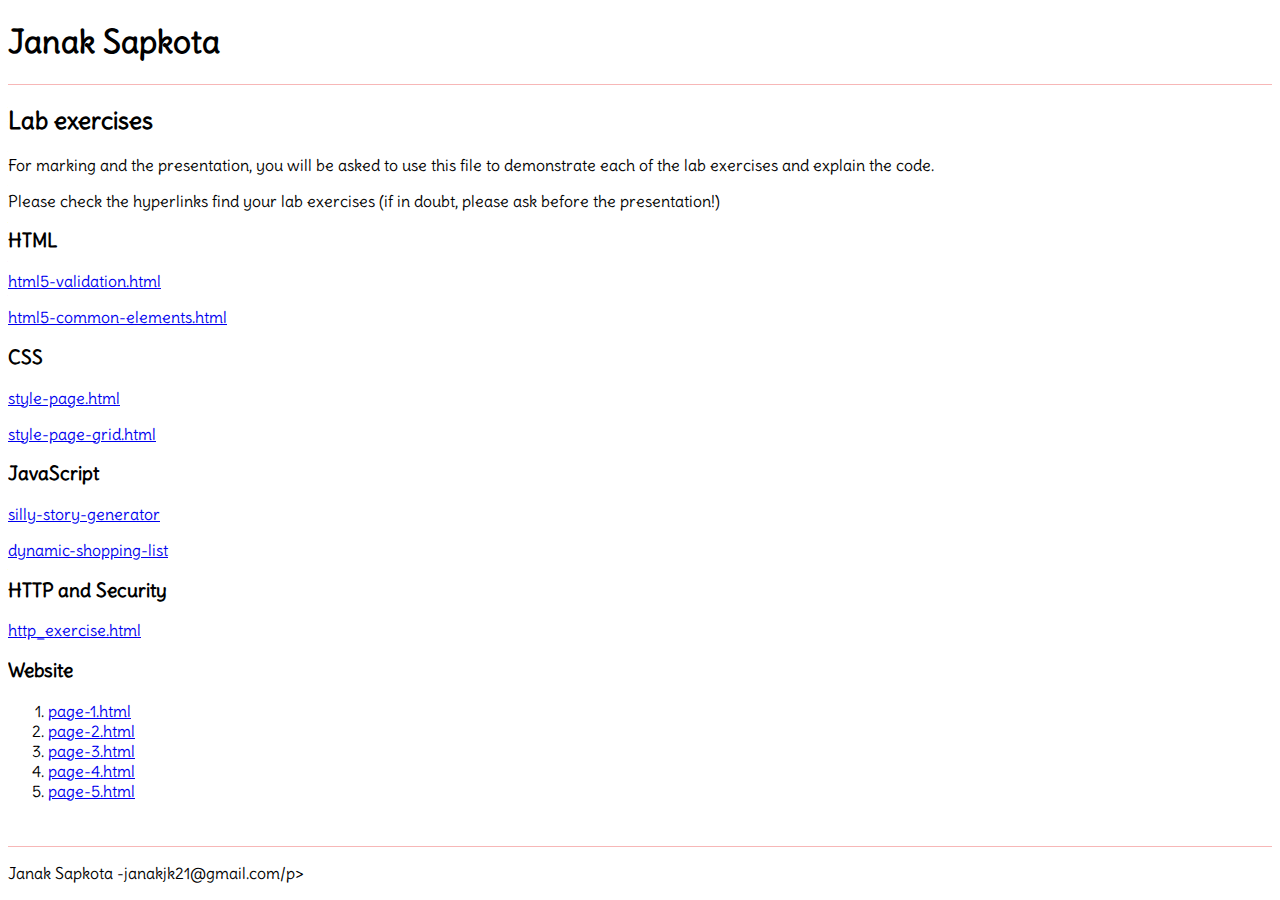
<file: index.html>
<!doctype html>
<html lang="en">

<head>
    <title>Lab exercise CSS</title>
    <meta charset="utf-8" />
    <meta name="description" content="WSD lab exercises" />
    <link href="https://fonts.googleapis.com/css2?family=Delius&display=swap" rel="stylesheet">
    <!-- css to external file! -->
    <style type="text/css">
        body {
            font-family: 'Delius', cursive;
        }
        
        header {
            border-bottom: 0.1vw solid #f7b7b7;
        }
        
        footer {
            margin-top: 5vh;
            border-top: 0.1vw solid #f7b7b7;
        }
    </style>
</head>

<body>
    <header>
        <h1>Janak Sapkota</h1>
    </header>
    <h2>Lab exercises</h2>
    <p>For marking and the presentation, you will be asked to use this file to demonstrate each of the lab exercises and explain the code.</p>
    <p>Please check the hyperlinks find your lab exercises (if in doubt, please ask before the presentation!)</p>
    <nav id="lab">
        <h3>HTML</h3>
        <p><a target="_blank" href="./htlm5-validation.html">html5-validation.html</a></p>
        <p><a target="_blank" href="./html5-common- elements.html">html5-common-elements.html</a></p>
        <h3>CSS</h3>
        <p><a target="_blank" href="./style-page.html">style-page.html</a></label>
        </p>
        <p><a target="_blank" href="./style-page-grid.html">style-page-grid.html</a></p>
        <h3>JavaScript</h3>
        <p><a target="_blank" href="./sillistory.html">silly-story-generator</a></p>
        <p><a target="_blank" href="dynamic-shopping-list.html">dynamic-shopping-list</a></p>
        <h3>HTTP and Security</h3>
        <p><a target="_blank" href="http_exercise.html">http_exercise.html</a></p>
        <h3>Website</h3>
        <ol>
            <li><a target="_blank" href="./websit1/index.html">page-1.html</a></li>
            <li><a target="_blank" href="./websit1/aboutus/aboutus.html">page-2.html</a></li>
            <li><a target="_blank" href="./websit1/card/card.html">page-3.html</a></li>
            <li><a target="_blank" href="./websit1/contacthtm/contact.html">page-4.html</a></li>
            <li><a target="_blank" href="./websit1/services/services.html">page-5.html</a></li>
        </ol>
    </nav>
    <footer>
        <p>Janak Sapkota -janakjk21@gmail.com/p>
    </footer>
</body>

</html>
</file>
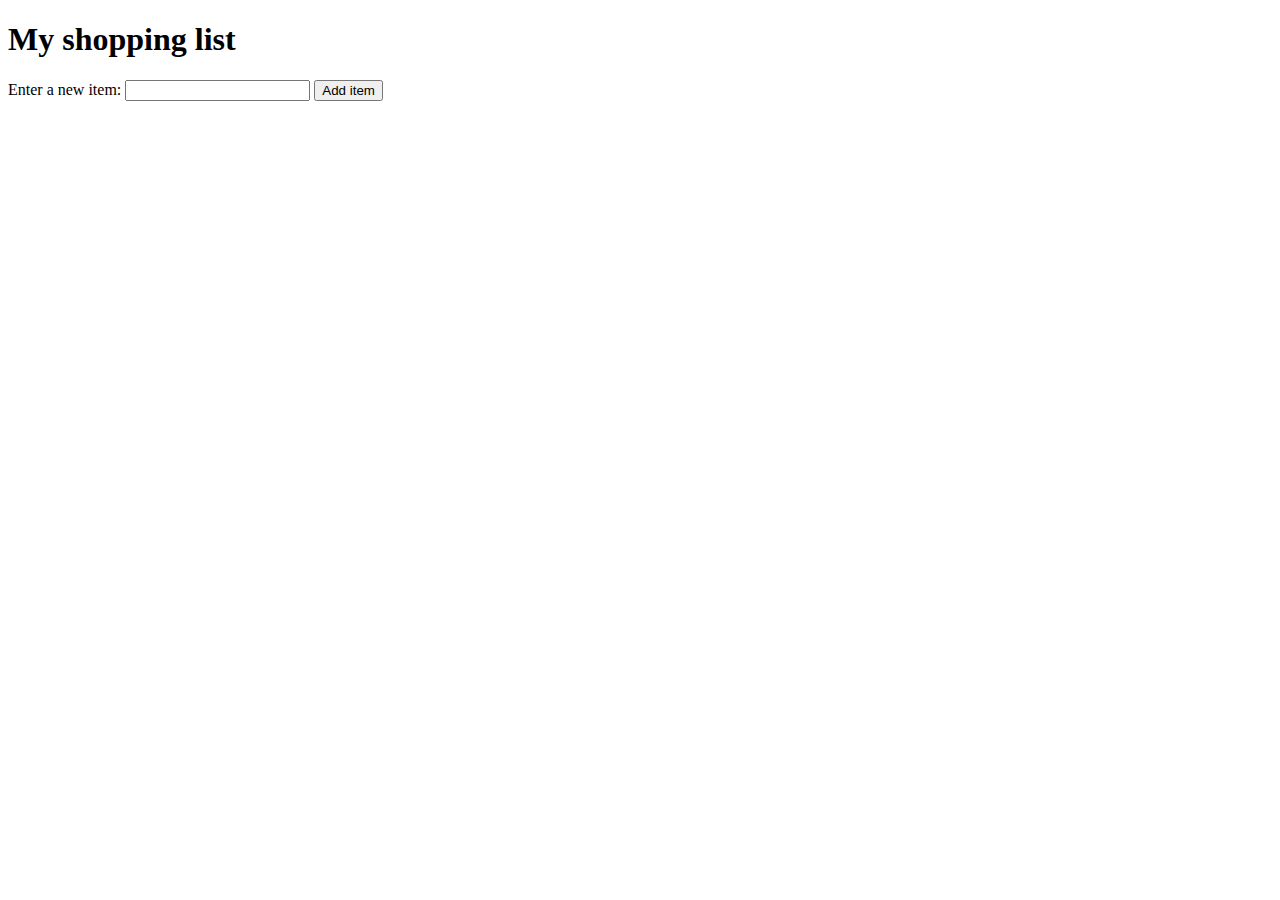
<file: dynamic-shopping-list.html>
<!DOCTYPE html>
<html>
  <head>
    <meta charset="utf-8">
    <meta name="viewport" content="width=device-width, initial-scale=1.0">
    <title>Shopping list example</title>
    <style>
      li {
        margin-bottom: 10px;
      }

      li button {
        font-size: 8px;
        margin-left: 20px;
        color: #666;
      }
    </style>
  </head>
  <body>

    <h1>My shopping list</h1>

    <div>
      <label for="item">Enter a new item:</label>
      <input type="text" name="item" id="item">
      <button>Add item</button>
    </div>

    <ul>

    </ul>

    <script>
      const list = document.querySelector('ul');
      const input = document.querySelector('input');
      const button = document.querySelector('button');

      button.onclick = function() {
        let myItem = input.value;
        input.value = '';

        const listItem = document.createElement('li');
        const listText = document.createElement('span');
        const listBtn = document.createElement('button');

        listItem.appendChild(listText);
        listText.textContent = myItem;
        listItem.appendChild(listBtn);
        listBtn.textContent = 'Delete';
        list.appendChild(listItem);

        listBtn.onclick = function(e) {
          list.removeChild(listItem);
        }

        input.focus();
      }
    </script>
  </body>
</html>
</file>
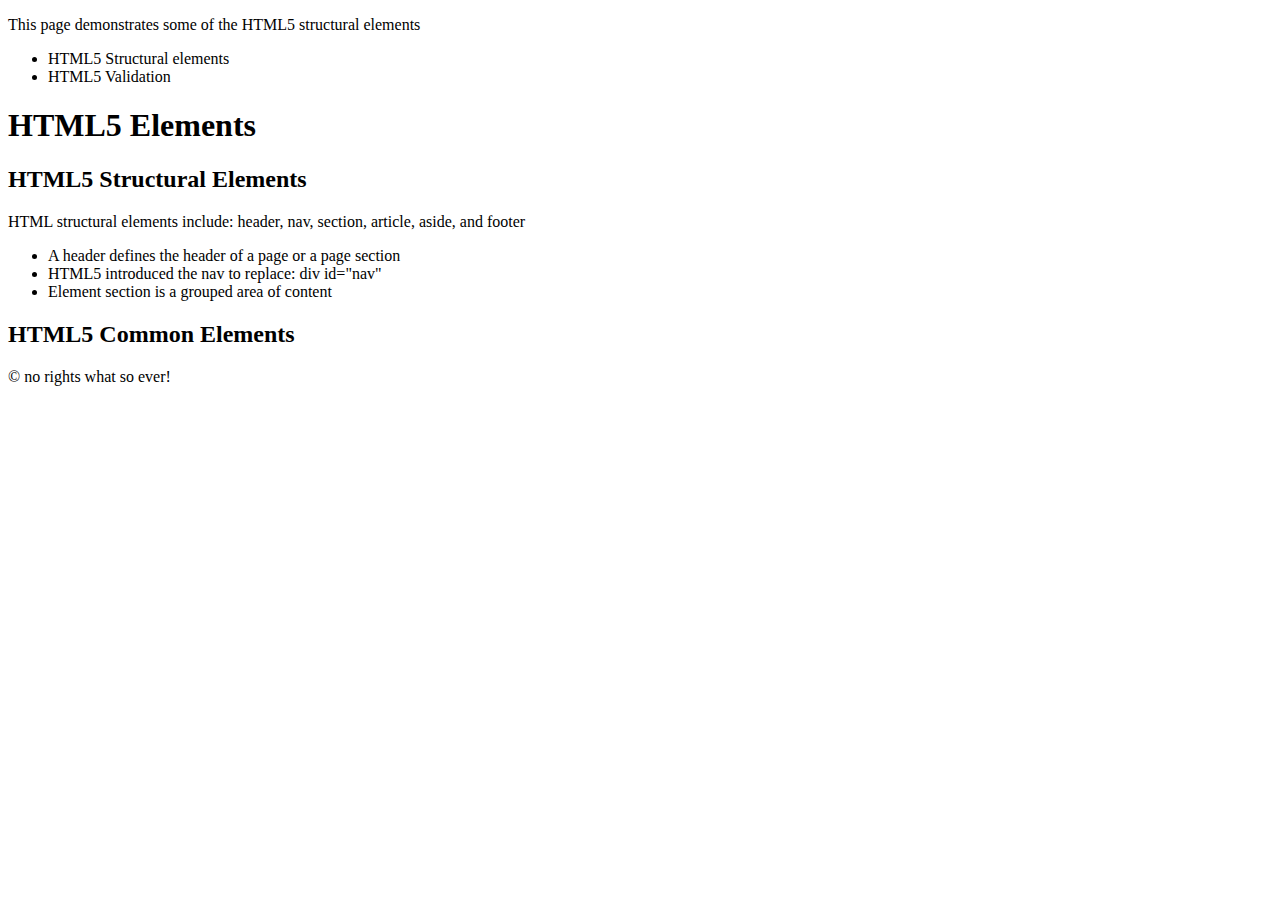
<file: htlm5-validation.html>
<!doctype html>
<html lang="en">
<head>
   <title>Lab exercise html5</title>
   <meta charset="utf-8" />
   <meta name="author" content="your-name" />
   <meta name="description" content="HTML5 lab exercises" />
</head>
<body>

        <header>
           <p>This page demonstrates some of the HTML5 structural elements</p>
        </header>
     
        <nav>
           <ul>
              <li>HTML5 Structural elements</li>
              <li>HTML5 Validation</li>
           </ul>
        </nav>
     
        <section id="html-elements">
           <h1>HTML5 Elements</h1>
           
           <section id="html5-structural-elements">
              <h2>HTML5 Structural Elements</h2>
              <p>HTML structural elements include: header, nav, section, 
                 article, aside, and footer</p>
              <ul>
                 <li>
                    A header defines the header of a page or a page section
                 <li>
                    HTML5 introduced the nav to replace: div id="nav"
                 </li>
                 <li>
                    Element section is a grouped area of content
                 </li>
               </ul>
           </section>
           
           <section id="html5-common-elements">
              <h2>HTML5 Common Elements</h2>
           </section>
           
        </section>
        
        <footer>
           © no rights what so ever!
        </footer>
     
    
</body>
</html>
</file>
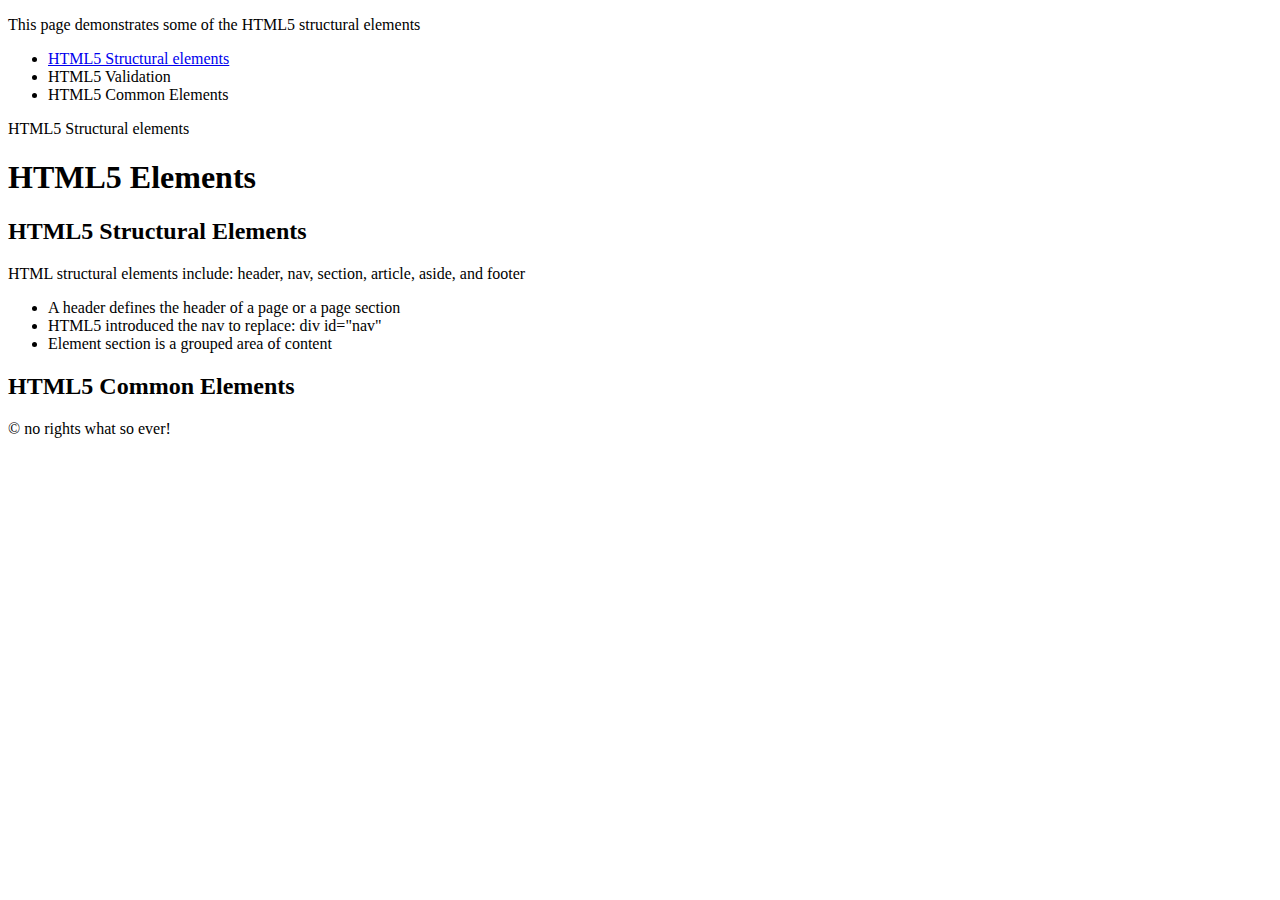
<file: html5-common- elements.html>
<!doctype html>
<html lang="en">
<head>
   <title>Lab exercise html5</title>
   <meta charset="utf-8" />
   <meta name="author" content="your-name" />
   <meta name="description" content="HTML5 lab exercises" />
</head>
<body>
    <header>
      <p>This page demonstrates some of the HTML5 structural elements</p>
   </header>

   <nav>
      <ul>

      <li>
         <!--a href="html5-structural-elements.html">HTML5 Structural elements</a-->
         <a href="#html5-elements">HTML5 Structural elements</a>
      </li>
      <li>HTML5 Validation</li>
      <li>HTML5 Common Elements</li>
   </ul>
</nav>
         <li>HTML5 Structural elements</li>
      </ul>
   </nav>

   <section id="html-elements">
      <h1>HTML5 Elements</h1>
      
      <section id="html5-structural-elements">
         <h2>HTML5 Structural Elements</h2>
         <p>HTML structural elements include: header, nav, section, 
            article, aside, and footer</p>
         <ul>
            <li>
               A header defines the header of a page or a page section
            </li>
            <li>
               HTML5 introduced the nav to replace: div id="nav"
            </li>
            <li>
               Element section is a grouped area of content
            </li>
          </ul>
      </section>
      
      <section id="html5-common-elements">
         <h2>HTML5 Common Elements</h2>
      </section>
      
   </section>
   
   <footer>
      &copy; no rights what so ever!
   </footer>
</body>
</html>
</file>
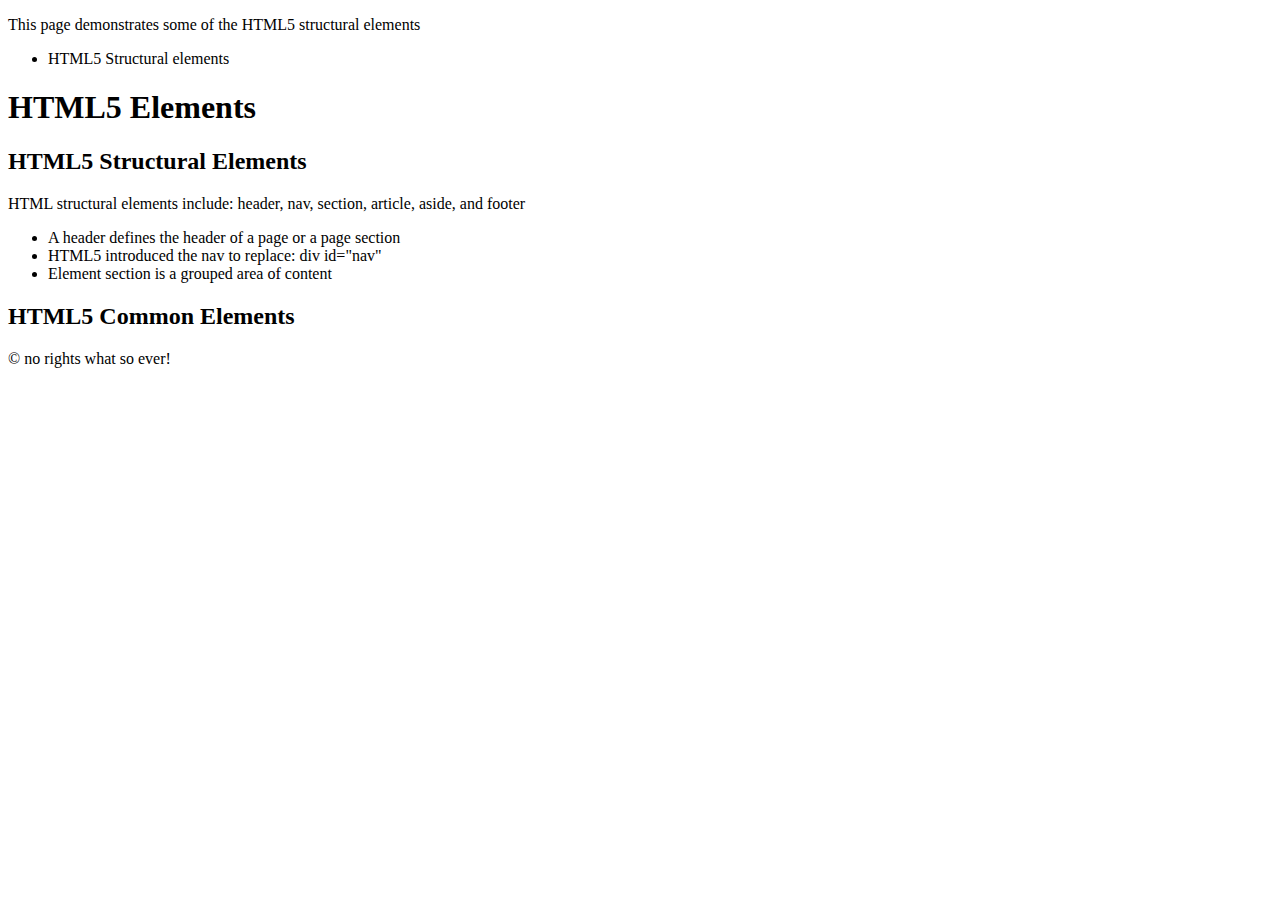
<file: html5-structural-elements.html>
<!doctype html>
<html lang="en">
<head>
   <title>Lab exercise html5</title>
   <meta charset="utf-8" />
   <meta name="author" content="your-name" />
   <meta name="description" content="HTML5 lab exercises" />
</head>
<body>
    <header>
      <p>This page demonstrates some of the HTML5 structural elements</p>
   </header>

   <nav>
      <ul>
         <li>HTML5 Structural elements</li>
      </ul>
   </nav>

   <section id="html-elements">
      <h1>HTML5 Elements</h1>
      
      <section id="html5-structural-elements">
         <h2>HTML5 Structural Elements</h2>
         <p>HTML structural elements include: header, nav, section, 
            article, aside, and footer</p>
         <ul>
            <li>
               A header defines the header of a page or a page section
            </li>
            <li>
               HTML5 introduced the nav to replace: div id="nav"
            </li>
            <li>
               Element section is a grouped area of content
            </li>
          </ul>
      </section>
      
      <section id="html5-common-elements">
         <h2>HTML5 Common Elements</h2>
      </section>
      
   </section>
   
   <footer>
      &copy; no rights what so ever!
   </footer>
</body>
</html>
</file>
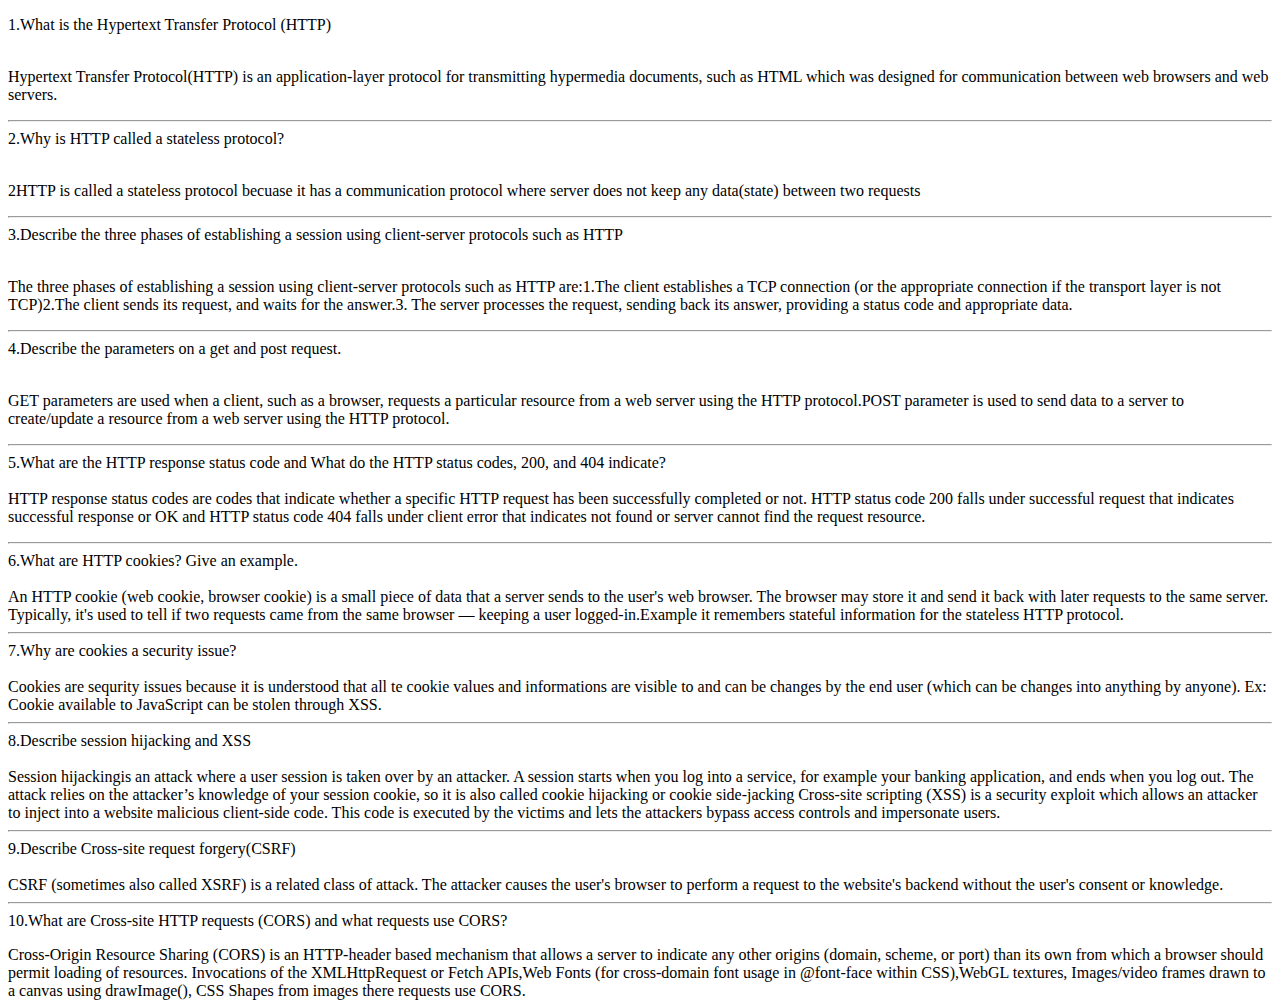
<file: http_exercise.html>
<!doctype html>
<html lang="en">

<head>
    <title>http_exercise.html</title>
    <meta charset="utf-8" />
    <meta name="author" content="your-name" />
    <meta name="description" content="http_exercise.html" />
</head>

<body>
    <p>1.What is the Hypertext Transfer Protocol (HTTP)<br><br>

        <p>Hypertext Transfer Protocol(HTTP) is an application-layer protocol for transmitting hypermedia documents, such as HTML which was designed for communication between web browsers and web servers.
        </p>
        <hr> 2.Why is HTTP called a stateless protocol?<br><br>
        <p>2HTTP is called a stateless protocol becuase it has a communication protocol where server does not keep any data(state) between two requests
        </p>
        <hr> 3.Describe the three phases of establishing a session using client-server protocols such as HTTP<br><br>
        <p>
            The three phases of establishing a session using client-server protocols such as HTTP are:1.The client establishes a TCP connection (or the appropriate connection if the transport layer is not TCP)2.The client sends its request, and waits for the answer.3.
            The server processes the request, sending back its answer, providing a status code and appropriate data.

        </p>
        <hr> 4.Describe the parameters on a get and post request.<br><br>
        <p>GET parameters are used when a client, such as a browser, requests a particular resource from a web server using the HTTP protocol.POST parameter is used to send data to a server to create/update a resource from a web server using the HTTP protocol.</p>


        <hr> 5.What are the HTTP response status code and What do the HTTP status codes, 200, and 404 indicate?<br><br> HTTP response status codes are codes that indicate whether a specific HTTP request has been successfully completed or not. HTTP status
        code 200 falls under successful request that indicates successful response or OK and HTTP status code 404 falls under client error that indicates not found or server cannot find the request resource.</p>

    <hr> 6.What are HTTP cookies? Give an example.<br><br> An HTTP cookie (web cookie, browser cookie) is a small piece of data that a server sends to the user's web browser. The browser may store it and send it back with later requests to the same server.
    Typically, it's used to tell if two requests came from the same browser — keeping a user logged-in.Example it remembers stateful information for the stateless HTTP protocol.

    <hr> 7.Why are cookies a security issue?
    <br><br> Cookies are sequrity issues because it is understood that all te cookie values and informations are visible to and can be changes by the end user (which can be changes into anything by anyone). Ex: Cookie available to JavaScript can be stolen
    through XSS.

    <hr> 8.Describe session hijacking and XSS<br><br> Session hijackingis an attack where a user session is taken over by an attacker. A session starts when you log into a service, for example your banking application, and ends when you log out. The attack
    relies on the attacker’s knowledge of your session cookie, so it is also called cookie hijacking or cookie side-jacking Cross-site scripting (XSS) is a security exploit which allows an attacker to inject into a website malicious client-side code.
    This code is executed by the victims and lets the attackers bypass access controls and impersonate users.

    <hr> 9.Describe Cross-site request forgery(CSRF)<br><br> CSRF (sometimes also called XSRF) is a related class of attack. The attacker causes the user's browser to perform a request to the website's backend without the user's consent or knowledge.

    <hr> 10.What are Cross-site HTTP requests (CORS) and what requests use CORS?</p>
    Cross-Origin Resource Sharing (CORS) is an HTTP-header based mechanism that allows a server to indicate any other origins (domain, scheme, or port) than its own from which a browser should permit loading of resources. Invocations of the XMLHttpRequest
    or Fetch APIs,Web Fonts (for cross-domain font usage in @font-face within CSS),WebGL textures, Images/video frames drawn to a canvas using drawImage(), CSS Shapes from images there requests use CORS.
</body>

</html>
</file>
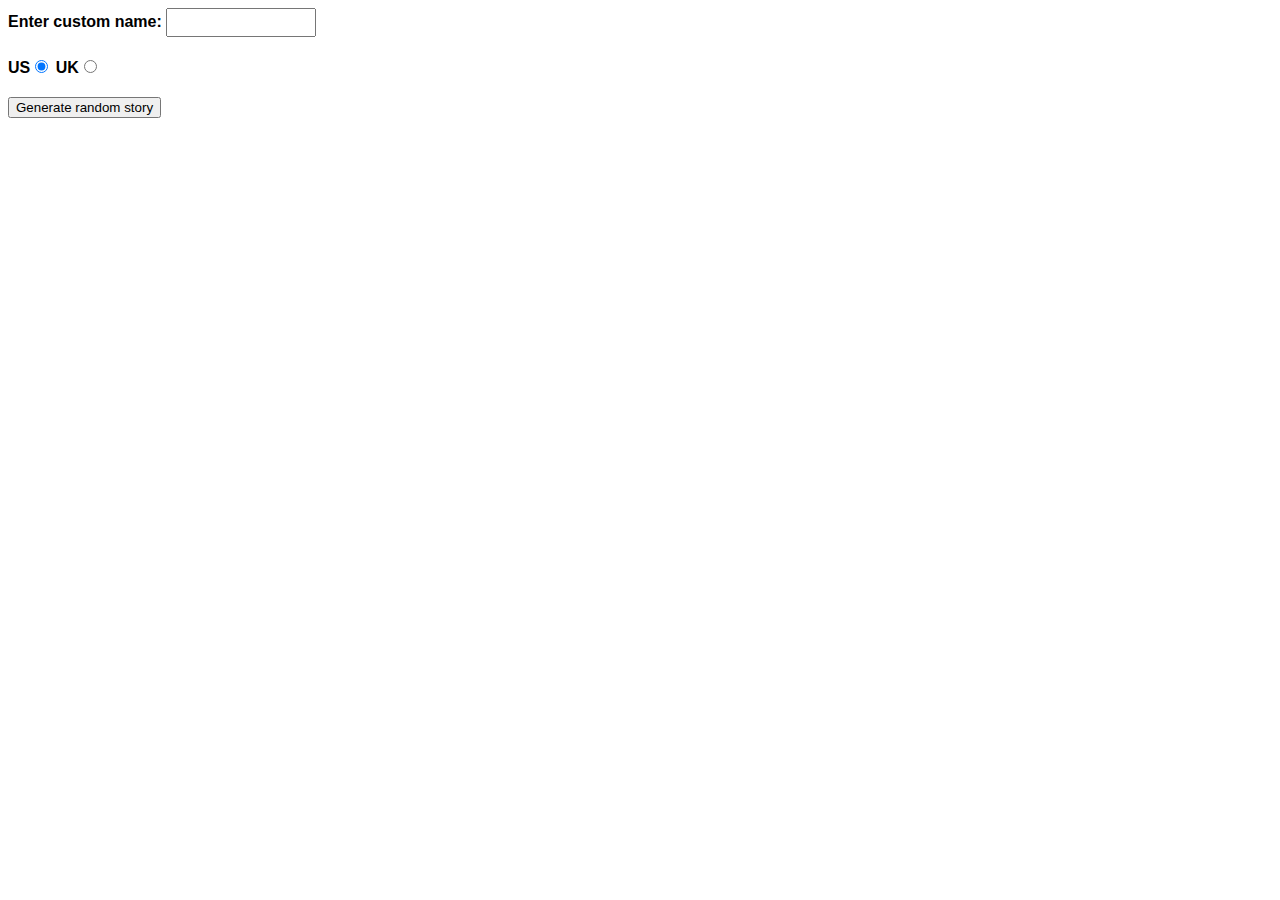
<file: sillistory.html>
<html>

<head>
    <meta charset="utf-8" />
    <meta http-equiv="X-UA-Compatible" content="IE=edge,chrome=1" />
    <meta name="viewport" content="width=device-width" />

    <title>Silly story generator</title>

    <style>
        body {
            font-family: helvetica, sans-serif;
            width: 350px;
        }
        
        label {
            font-weight: bold;
        }
        
        div {
            padding-bottom: 20px;
        }
        
        input[type="text"] {
            padding: 5px;
            width: 150px;
        }
        
        p {
            background: #ffc125;
            color: #5e2612;
            padding: 10px;
            visibility: hidden;
        }
    </style>
</head>

<body>
    <div>
        <label for="customname">Enter custom name:</label>
        <input id="customname" type="text" placeholder="" />
    </div>
    <div>
        <label for="us">US</label
			><input id="us" type="radio" name="ukus" value="us" checked />
			<label for="uk">UK</label
			><input id="uk" type="radio" name="ukus" value="uk" />
		</div>
		<div>
			<button class="randomize">Generate random story</button>
		</div>
		<!-- Thanks a lot to Willy Aguirre for his help with the code for this assessment -->
		<p class="story"></p>

		<script src="./sillistory.js"></script>
	</body>
</html>
</file>
